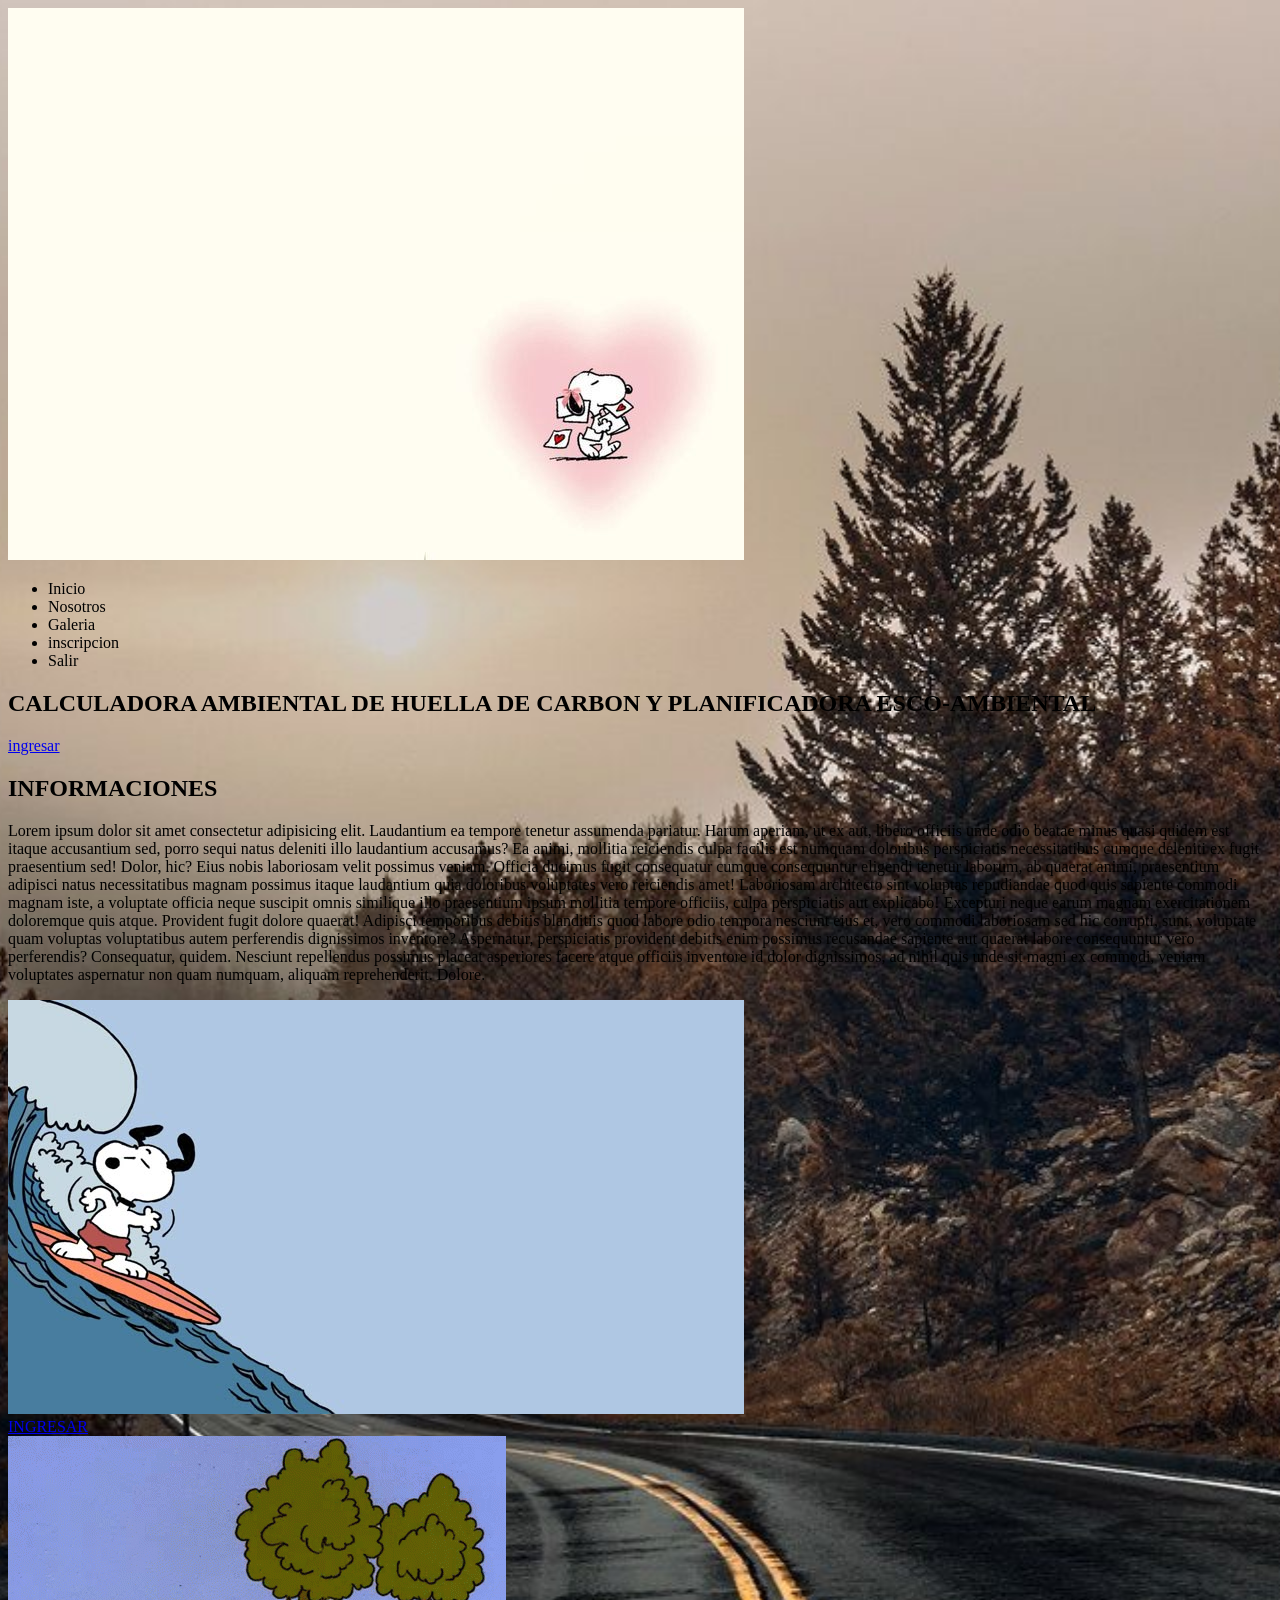
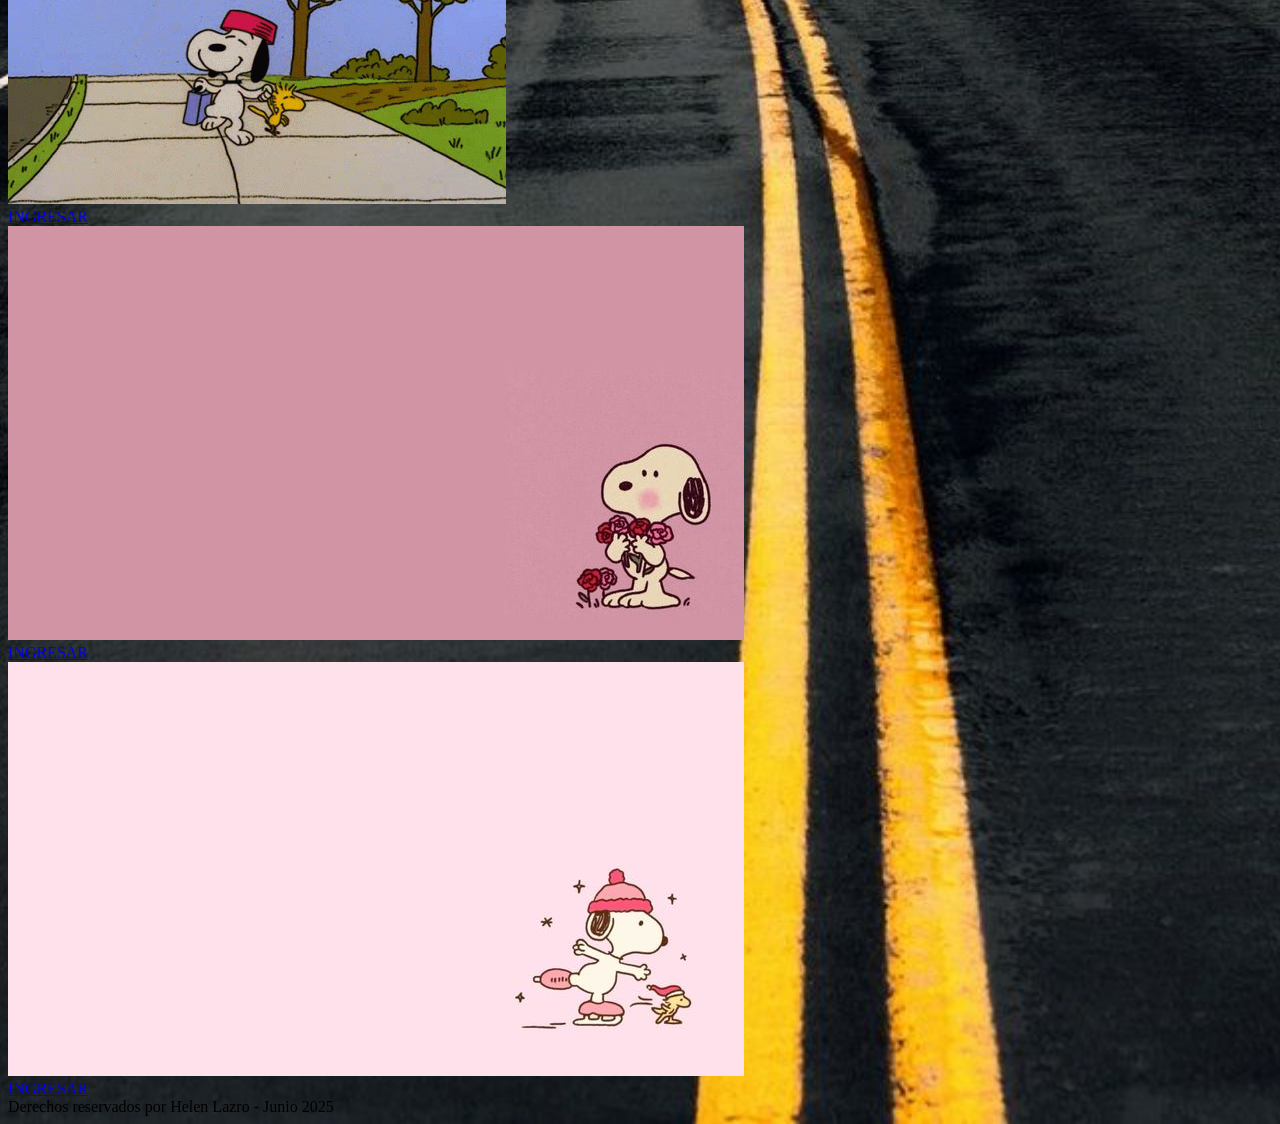
<file: index2.html>
<!DOCTYPE html>
<html lang="es">
<head>
    <meta charset="UTF-8">
    <meta name="viewport" content="width=device-width, initial-scale=1.0">
    <title>Proyecto 2 - css</title>
    <link rel="stylesheet" href="css/style.css" type="text/css">
</head>
<body>
<header class="header">
<img src="imagenes/335c76f558caf147adcaa4e17d9c8df6.jpg" alt="portada itbm" class="portada">
</header>
<nav class="nav">
 <ul class="barnav">
        <li class="menu">Inicio</li>
        <li class="menu">Nosotros</li>
        <li class="menu">Galeria</li>
        <li class="menu">inscripcion</li>
        <li class="menu">Salir</li>
    </ul>
</nav>
<section class="banner">
    <h1 class="title-banner">CALCULADORA AMBIENTAL DE HUELLA DE CARBON Y PLANIFICADORA ESCO-AMBIENTAL</h1>
    <a href="#" class="btn-banner">ingresar</a>
</section>
<section class="article">
    <h2 class="title-article">INFORMACIONES</h2>
    <p class="paragraph-article">
        Lorem ipsum dolor sit amet consectetur adipisicing elit. Laudantium 
        ea tempore tenetur assumenda pariatur. Harum aperiam, ut ex aut, 
        libero officiis unde odio beatae minus quasi quidem est itaque 
        accusantium sed, porro sequi natus deleniti illo laudantium accusamus?
         Ea animi, mollitia reiciendis culpa facilis est numquam doloribus
          perspiciatis necessitatibus cumque deleniti ex fugit praesentium sed! 
          Dolor, hic? Eius nobis laboriosam velit possimus veniam. Officia ducimus
          fugit consequatur cumque consequuntur eligendi tenetur laborum, ab quaerat
          animi, praesentium adipisci natus necessitatibus magnam possimus itaque 
          laudantium quia doloribus voluptates vero reiciendis amet! Laboriosam
           architecto sint voluptas repudiandae quod quis sapiente commodi magnam iste, a voluptate officia neque suscipit omnis similique illo praesentium ipsum mollitia tempore officiis, culpa perspiciatis aut explicabo! Excepturi neque earum magnam exercitationem doloremque quis atque. Provident fugit dolore quaerat! Adipisci temporibus debitis blanditiis quod labore odio tempora nesciunt eius et, vero commodi laboriosam sed hic corrupti, sunt, voluptate quam voluptas voluptatibus autem perferendis dignissimos inventore? Aspernatur, perspiciatis provident debitis enim possimus recusandae sapiente aut quaerat labore consequuntur vero perferendis? Consequatur, quidem. Nesciunt repellendus possimus placeat asperiores facere atque officiis inventore id dolor dignissimos, ad nihil quis unde sit magni ex commodi, veniam 
        voluptates aspernatur non quam numquam, aliquam reprehenderit. Dolore.
    </p>
    <div class="galery">
        <div class="box-galery">
            <div class="box-img">
                <img src="imagenes/2856e354dcb638fd333c3378d4e7bba8.jpg"  alt="Carrera de Sistemas Informaticos" class="img">
            </div>
            <a href="#" class="btn-img">INGRESAR</a>
        </div>
        <div class="box-galery">
            <div class="box-img">
                <img src="imagenes/6a59b807096505d22aaa7ad3624f4e2f.gif" alt="Carrera de Sistemas Informaticos" class="img">
            </div>
            <a href="#" class="btn-img">INGRESAR</a>
        </div>
        <div class="box-galery">
            <div class="box-img">
                <img src="imagenes/a9538d25d8934fd7c96fb077a5a11add.jpg" alt="Carrera de Sistemas Informaticos" class="img">
        </div>
            <a href="#" class="btn-img">INGRESAR</a> 
    </div>
    <div class="box-galery">
        <div class="box-img">
            <img src="imagenes/59288a796e43449fd37041c1f3fd1bd5.jpg" alt="Carrera de Sistemas Informaticos" class="img">
    </div>
        <a href="#" class="btn-img">INGRESAR</a> 
</div>
</section>
<footer class="footer">
    Derechos reservados por Helen Lazro - Junio 2025
</footer>


</body> 
</html>
</file>
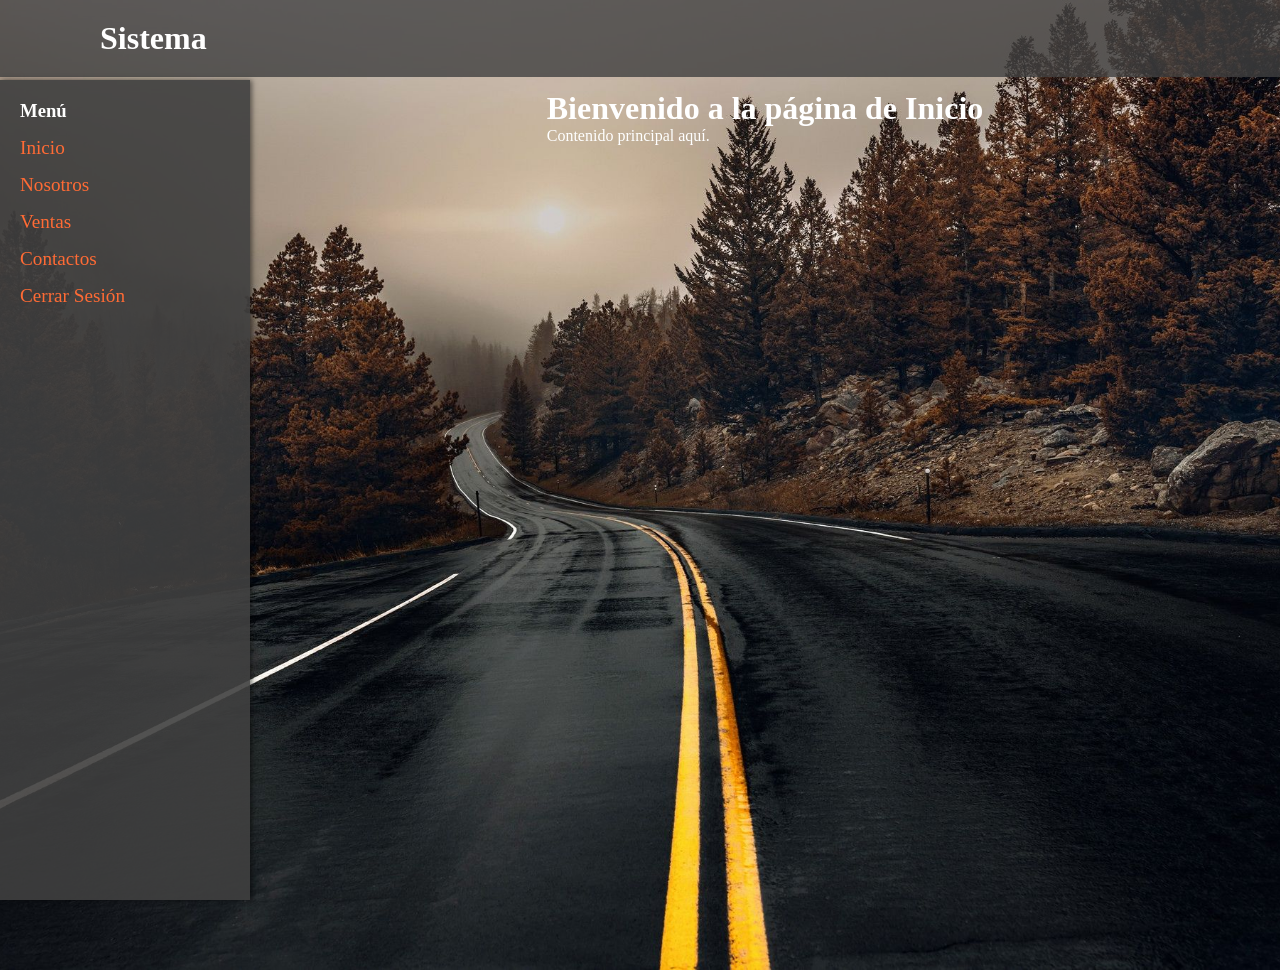
<file: pages/inicio.html>
<!DOCTYPE html>
<html lang="en">
<head>
    <meta charset="UTF-8">
    <meta name="viewport" content="width=device-width, initial-scale=1.0">
    <title>Inicio</title>
    <link rel="stylesheet" href="../css/cabecera.css">
    <link rel="stylesheet" href="../css/styleInicio.css">
</head>
<body>
    <div class="sidebar">
        <h3>Menú</h3>
        <a href="inicio.html">Inicio</a>
        <a href="nosotros.html">Nosotros</a>
        <a href="ventas.html">Ventas</a>
        <a href="contactos.html">Contactos</a>
        <a href="../index.html">Cerrar Sesión</a>  <!-- Nuevo enlace para cerrar sesión -->
    </div>
    <div class="main-content">
        <header>
            <h2 class="logo">Sistema</h2>
            <button class="toggle-btn" onclick="toggleSidebar()"></button>
        </header>
        <h1>Bienvenido a la página de Inicio</h1>
        <p>Contenido principal aquí.</p>
    </div>
    <script src="../js/inicio.js"></script>
</body>
</html>
</file>
<file: css/style.css>
body {
    background: url('../img/fondo.jpg') no-repeat;
    background-size: cover;
    background-position: center;
    background-color: #000; 
}

.content-login {
    position: relative;
    width: 400px;
    height: 450px;
    background: rgba(64, 64, 64, 0.8);
    border: 3px solid rgba(128, 128, 128, 0.5); 
    backdrop-filter: blur(20px);
    box-shadow: 0 0 30px rgba(255, 107, 53, 0.4); 
    display: flex;
    justify-content: center;
    align-items: center;
    border-radius: 20px;
    overflow: hidden;
    transform: scale(0);
    transition: transform .5s ease, height .2s ease;
}

.form-login {
    width: 100%;
    padding: 40px;
}

.form-login h2 {
    font-size: 2em;
    color: #FF6B35;
    text-align: center;
}

.input-login {
    position: relative;
    width: 100%;
    height: 50px;
    border-bottom: 2px solid #808080; 
    margin: 30px 0;
}

.input-login label {
    position: absolute;
    top: 50%;
    left: 5px;
    transform: translateY(-50%);
    font-size: 1em;
    color: #C0C0C0;
    font-weight: 500;
    pointer-events: none;
    transition: .5s;
}

.input-login input:focus~label,
.input-login input:valid~label {
    top: -5px;
}

.input-login input {
    width: 100%;
    height: 80%;
    background: transparent;
    border: none;
    outline: none;
    font-size: 1.2em;
    color: #fff; 
    font-weight: 600;
    padding: 0 35px 0 5px;
}

.input-login .icon {
    position: absolute;
    right: 10px;
    font-size: 1.8em;
    color: #FF6B35; 
    line-height: 60px;
}

.btn {
    width: 100%;
    height: 45px;
    background: #FF6B35; 
    border: none;
    border-radius: 10px;
    cursor: pointer;
    font-size: 1.2em;
    color: #000; 
    font-weight: 500;
}

.btn:hover {
    background: #E55A2B; 
    color: #fff; 
}

.login-register {
    font-size: 1em;
    color: #C0C0C0; 
    text-align: center;
    font-weight: 500;
    margin: 25px 0 10px;
}

.login-register p a {
    color: #FF6B35; 
    text-decoration: none;
    font-weight: 600;
}

.login-register p a:hover {
    text-decoration: underline;
}

.icon-close {
    position: absolute;
    top: 0;
    right: 0;
    width: 45px;
    height: 45px;
    background: #FF6B35;
    font-size: 2em;
    display: flex;
    justify-content: center;
    color: #000; 
    align-items: center;
    cursor: pointer;
    border-bottom-left-radius: 20px;
    z-index: 1;
}

.form-login.login {
    transition: transform .18s ease;
    transform: translateX(0);
}

.content-login.active .form-login.login {
    transition: none;
    transform: translateX(-400px);
}

.form-login.register {
    position: absolute;
    transition: none;
    transform: translateX(400px);
}

.content-login.active .form-login.register {
    transition: transform .18s ease;
    transform: translateX(0);
}

.content-login.active-login {
    transform: scale(1);
}
</file>
<file: css/cabecera.css>
* {
    margin: 0;
    padding: 0;
    box-sizing: border-box;
    font-family: 'Lucida Sans';
}
body {
    display: flex;
    justify-content: center;
    align-items: center;
    min-height: 100vh;
    background: #000; 
}
header {
    position: fixed;
    top: 0;
    left: 0;
    width: 100%;
    padding: 20px 100px;
    background: rgba(64, 64, 64, 0.8); 
    display: flex;
    justify-content: space-between;
    align-items: center;
    z-index: 100;
}

.logo {
    font-size: 2em;
    color: #fff; 
    user-select: none;
}

.btnLogin {
    width: 100px;
    height: 50px;
    background: transparent;
    border: 2px solid #FF6B35; 
    outline: none;
    border-radius: 10px;
    cursor: pointer;
    font-size: 1.2em;
    color: #FF6B35; 
    font-weight: 500;
}

.btnLogin:hover {
    background: #FF6B35; 
    color: #000; 
}
</file>
<file: css/styleInicio.css>
body {
    background: url('../img/fondo.jpg') no-repeat;
    background-size: cover;
    background-position: center;
    background-color: #000; 
}
.sidebar {
    position: fixed;
    left: 0;
    top: 80px;
    height: calc(100% - 80px);
    width: 250px;
    background: rgba(64, 64, 64, 0.9);
    color: #fff;
    padding: 20px;
    box-shadow: 2px 0 5px rgba(0,0,0,0.5);
    z-index: 101;
}
        .sidebar a {
            display: block;
            color: #FF6B35;
            text-decoration: none;
            margin: 15px 0;
            font-size: 1.2em;
            font-weight: 500;
        }
        .sidebar a:hover {
            color: #E55A2B;
        }
        .main-content {
            margin-left: 250px;
            margin-top: 70px;
            padding: 20px;
            min-height: 100vh;
            color: #fff;
        }
        .toggle-btn {
            display: none;
            background: #FF6B35;
            color: #000;
            border: none;
            padding: 10px;
            cursor: pointer;
        }
        @media (max-width: 768px) {
            .sidebar {
                width: 200px;
                top: 60px;
                height: calc(100% - 60px);
                transform: translateX(-100%);
                transition: transform 0.3s;
            }
            .sidebar.open {
                transform: translateX(0);
            }
            .main-content {
                margin-left: 0;
            }
            .toggle-btn {
                display: block;
            }
        }
</file>
